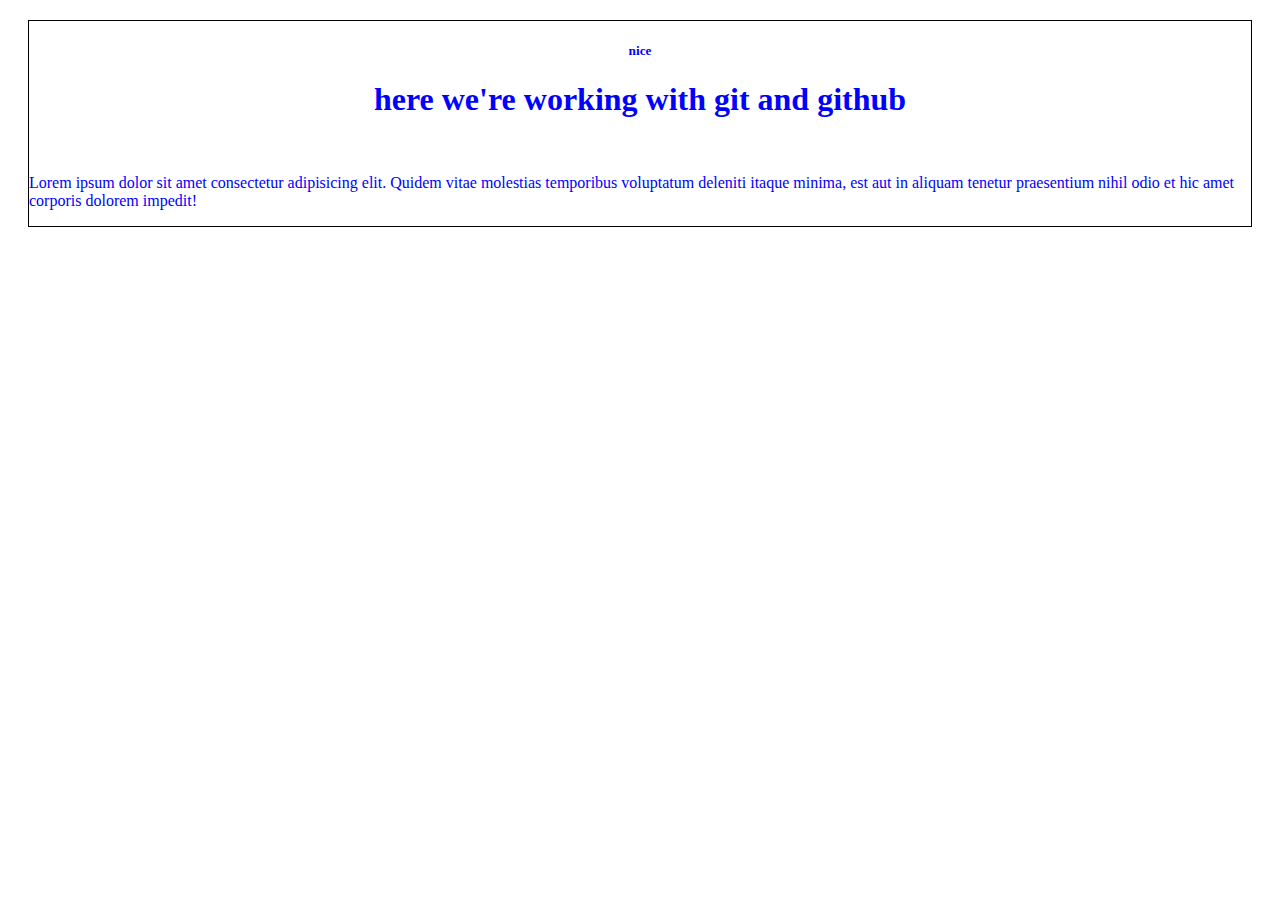
<file: index.html>
<!DOCTYPE html>
<html lang="en">
<head>
  <meta charset="UTF-8">
  <meta http-equiv="X-UA-Compatible" content="IE=edge">
  <meta name="viewport" content="width=device-width, initial-scale=1.0">
  <title>Document</title>
  <link rel="stylesheet" href="index.css">
</head>
<body>
  <div id="container">
    <div class="header">
      <h5>nice</h5>
    </div>
    <div class="post">
      <h1>here we're working with git and github</h1>
      <br>
      <p>
        Lorem ipsum dolor sit amet consectetur adipisicing elit. Quidem vitae molestias temporibus voluptatum deleniti itaque minima, est aut in aliquam tenetur praesentium nihil odio et hic amet corporis dolorem impedit!
      </p>
    </div>
  </div>
</body>
</html>
</file>
<file: index.css>
body {
  text-align: center;
  color: blue;
}

#container {
  border: 1px solid black;
  margin: 20px;
}

h1 {
  font-family: "Giorgia";
}

p {
  text-align: left;
}
</file>
